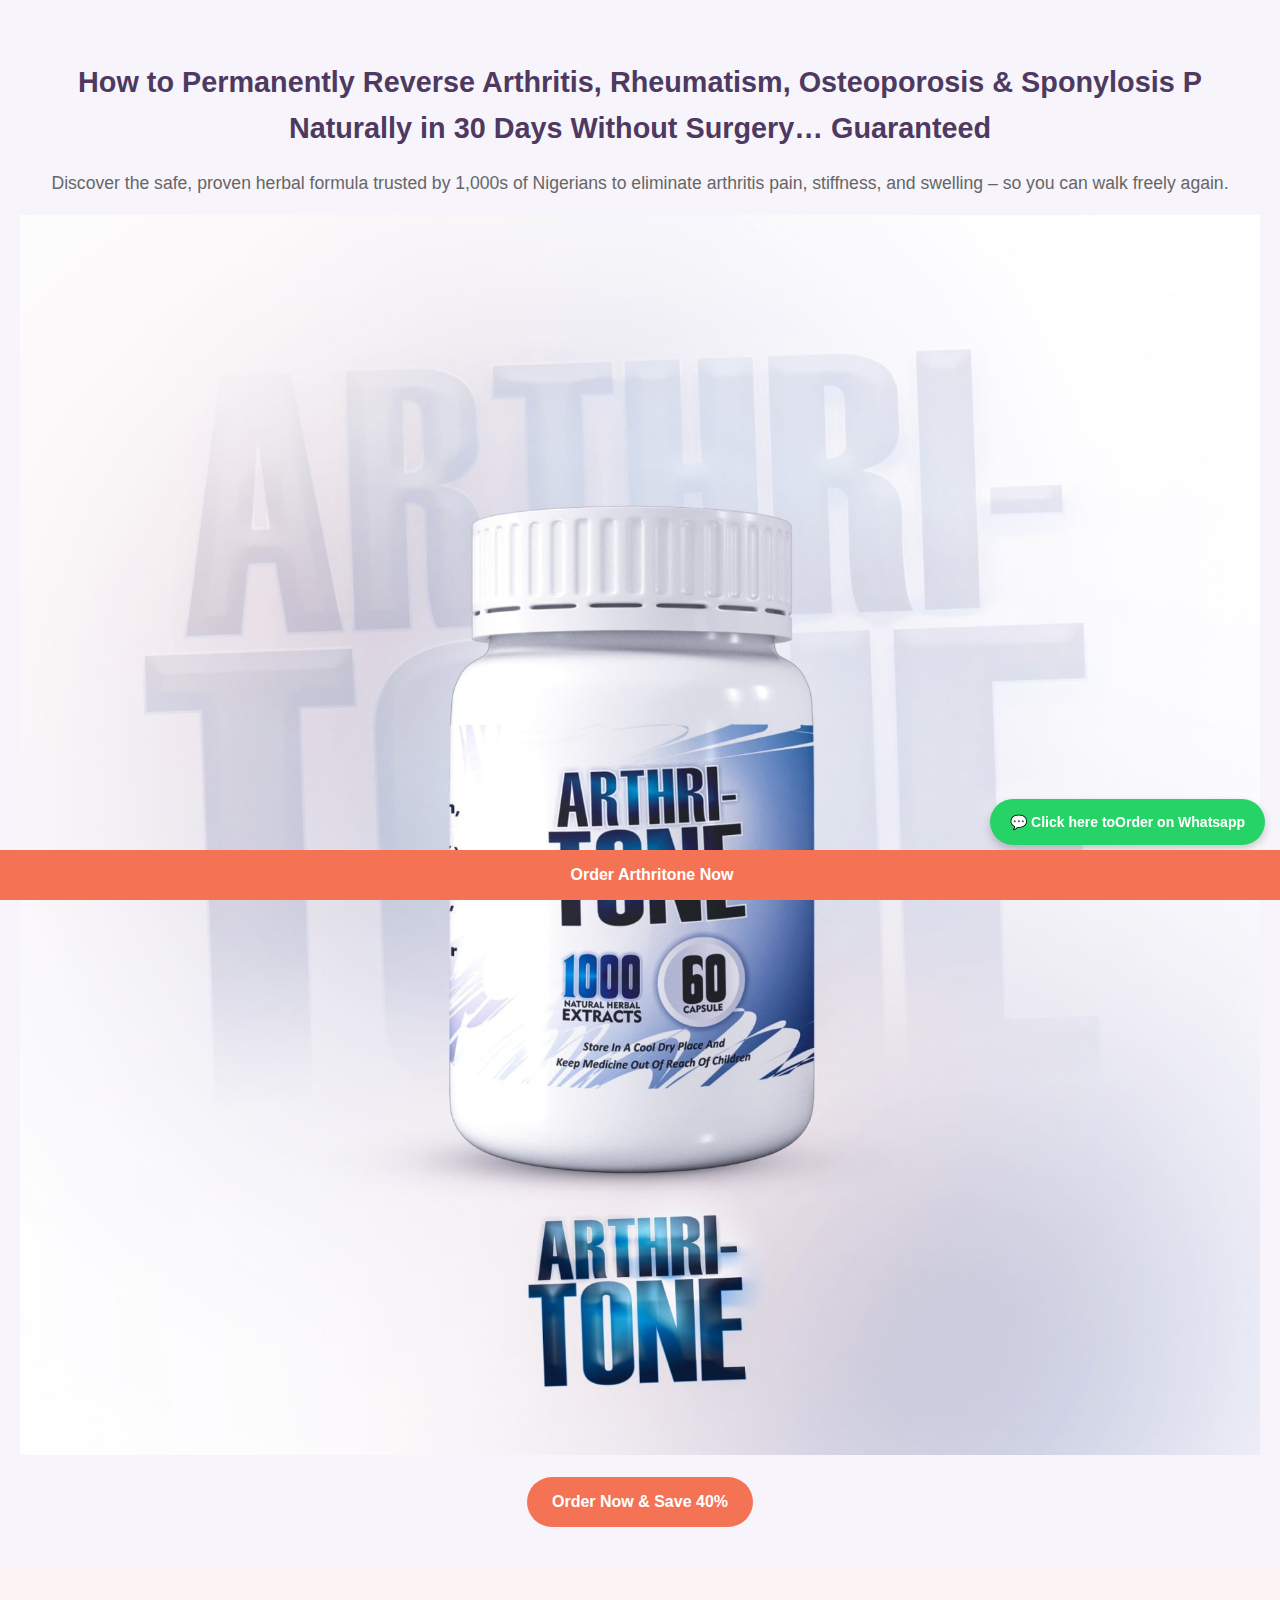
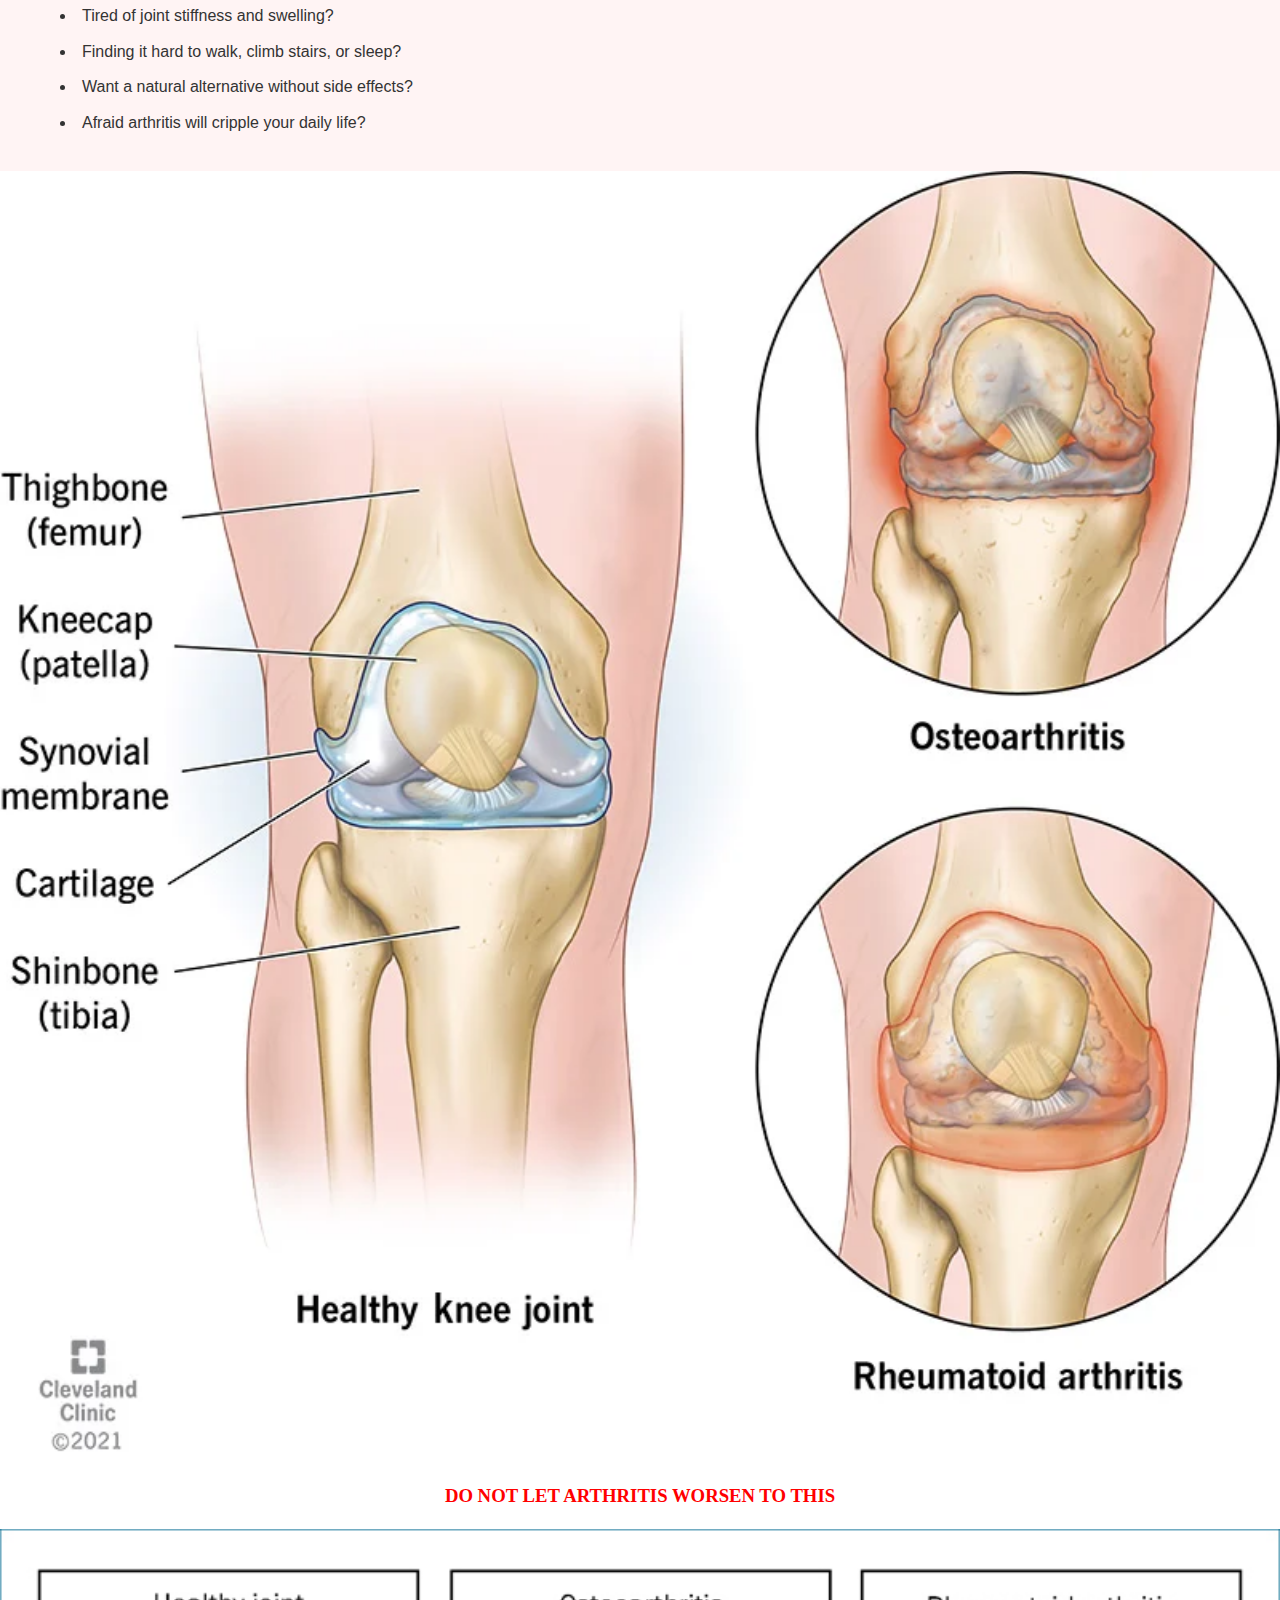
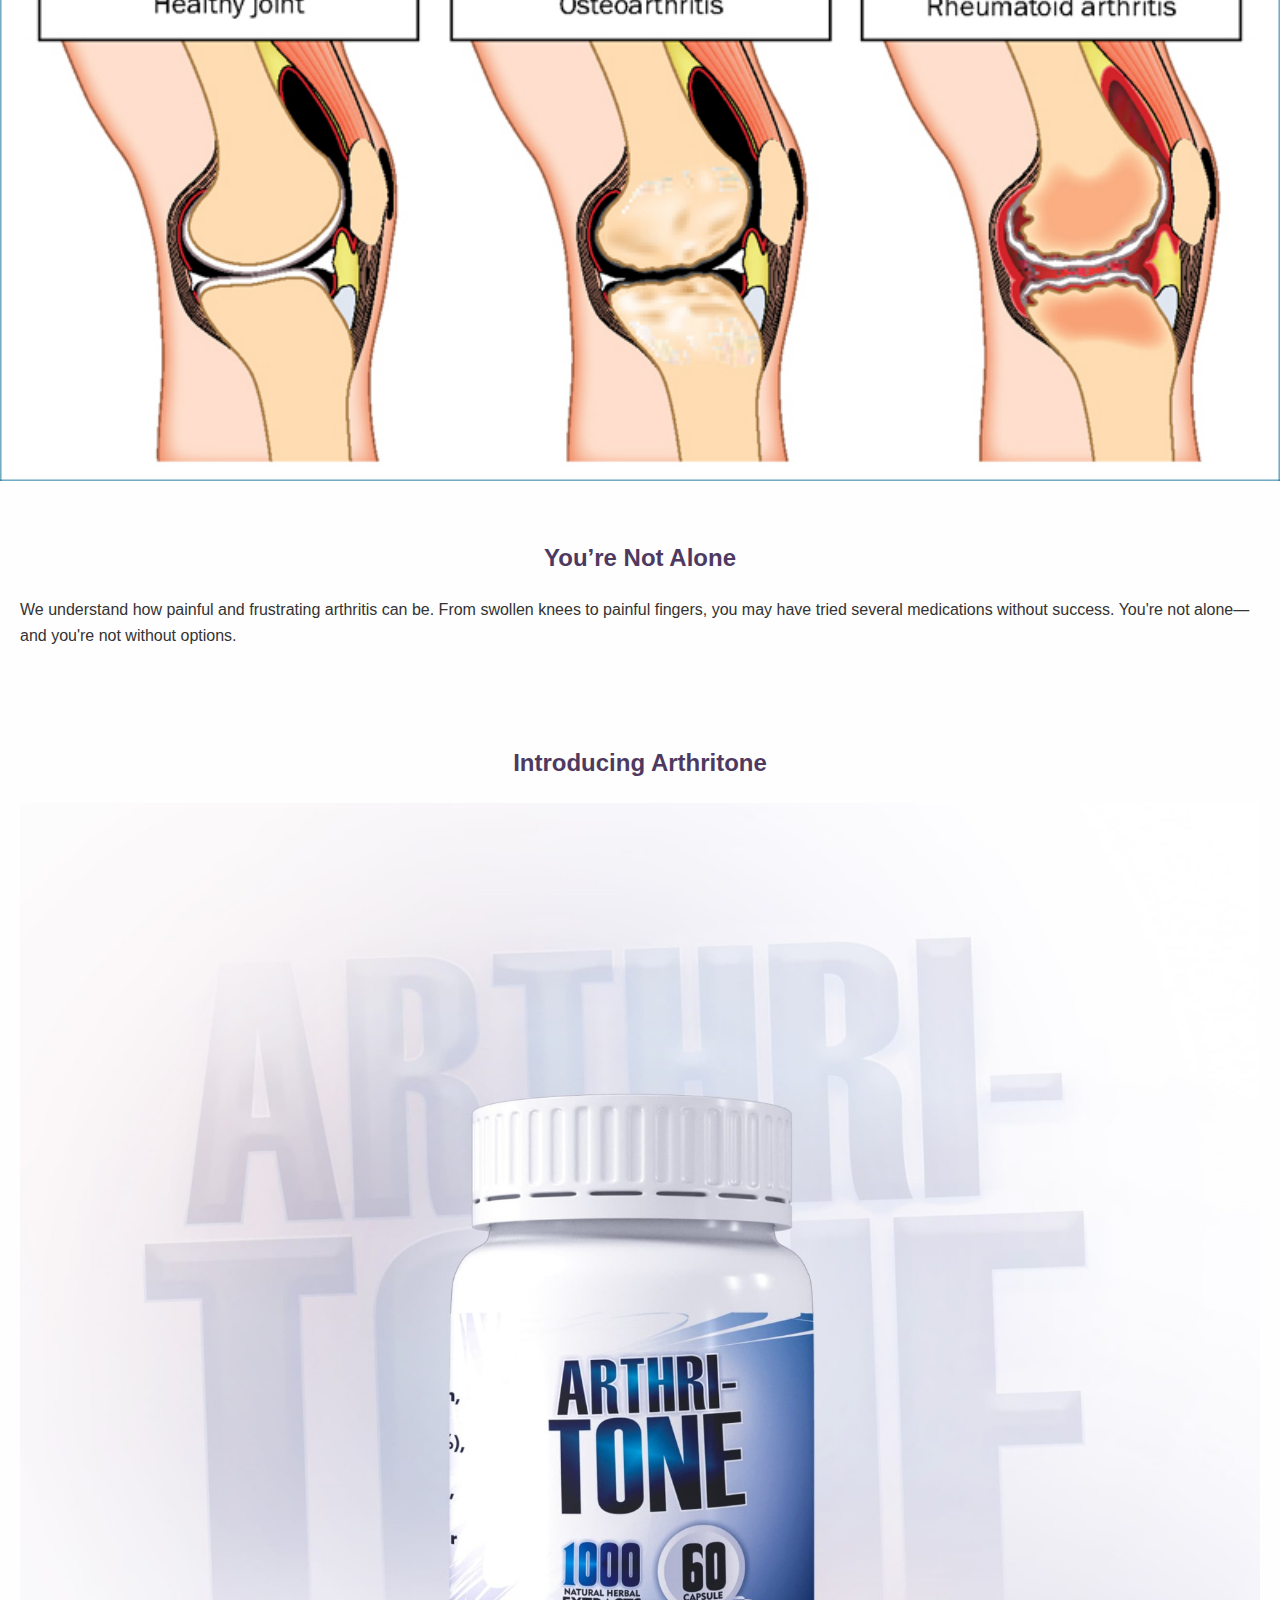
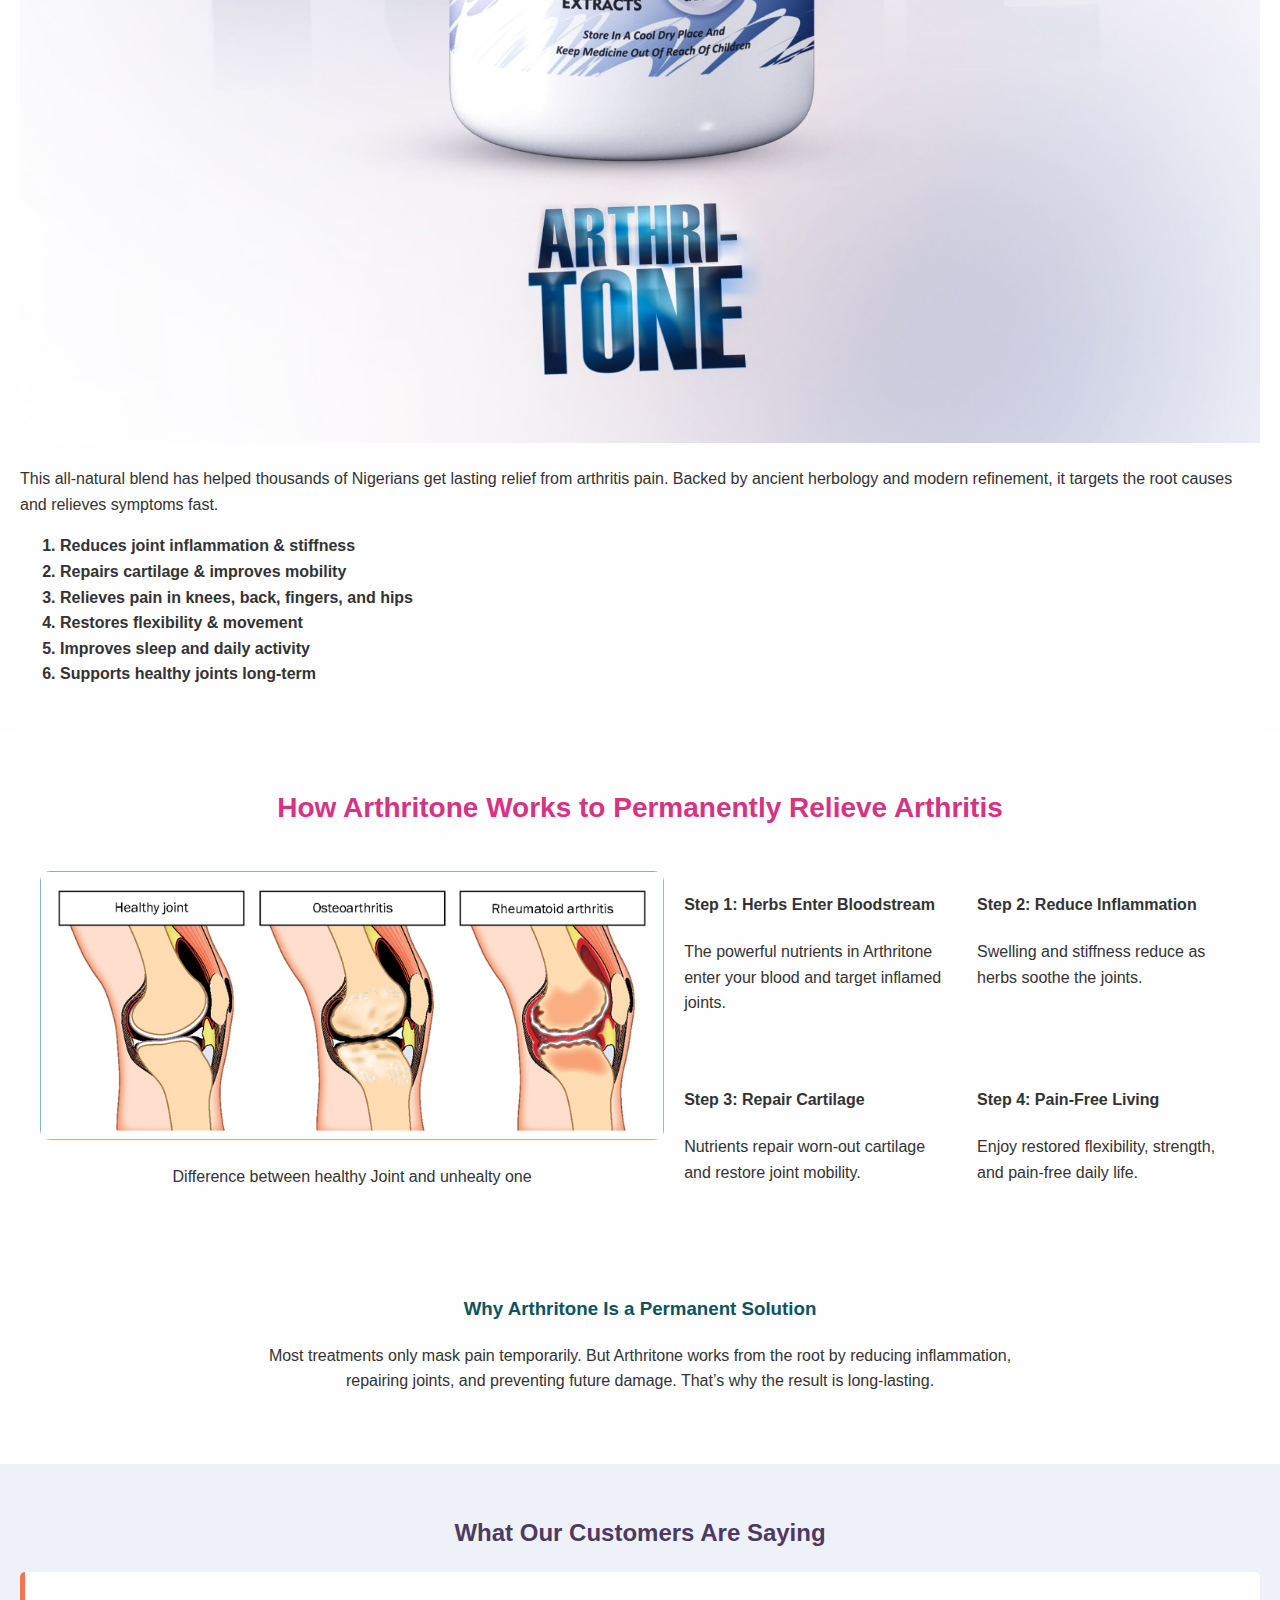
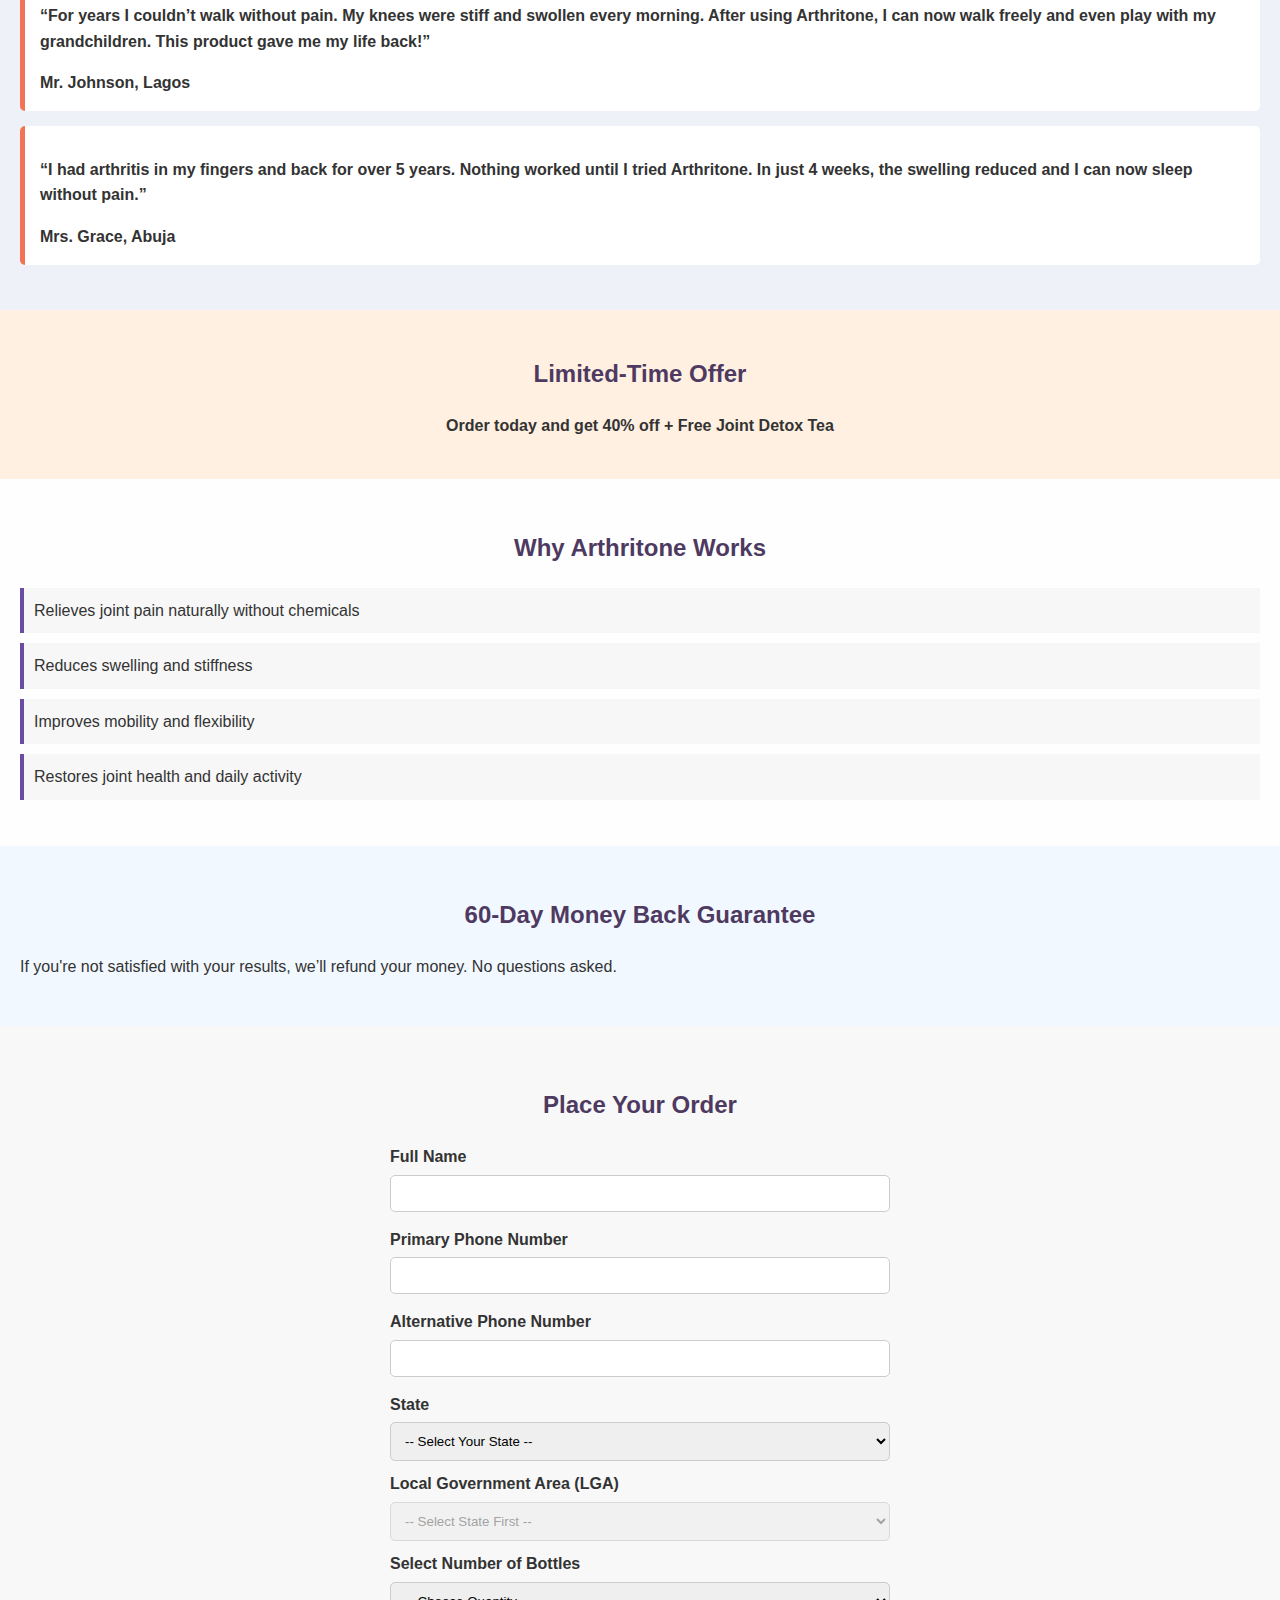
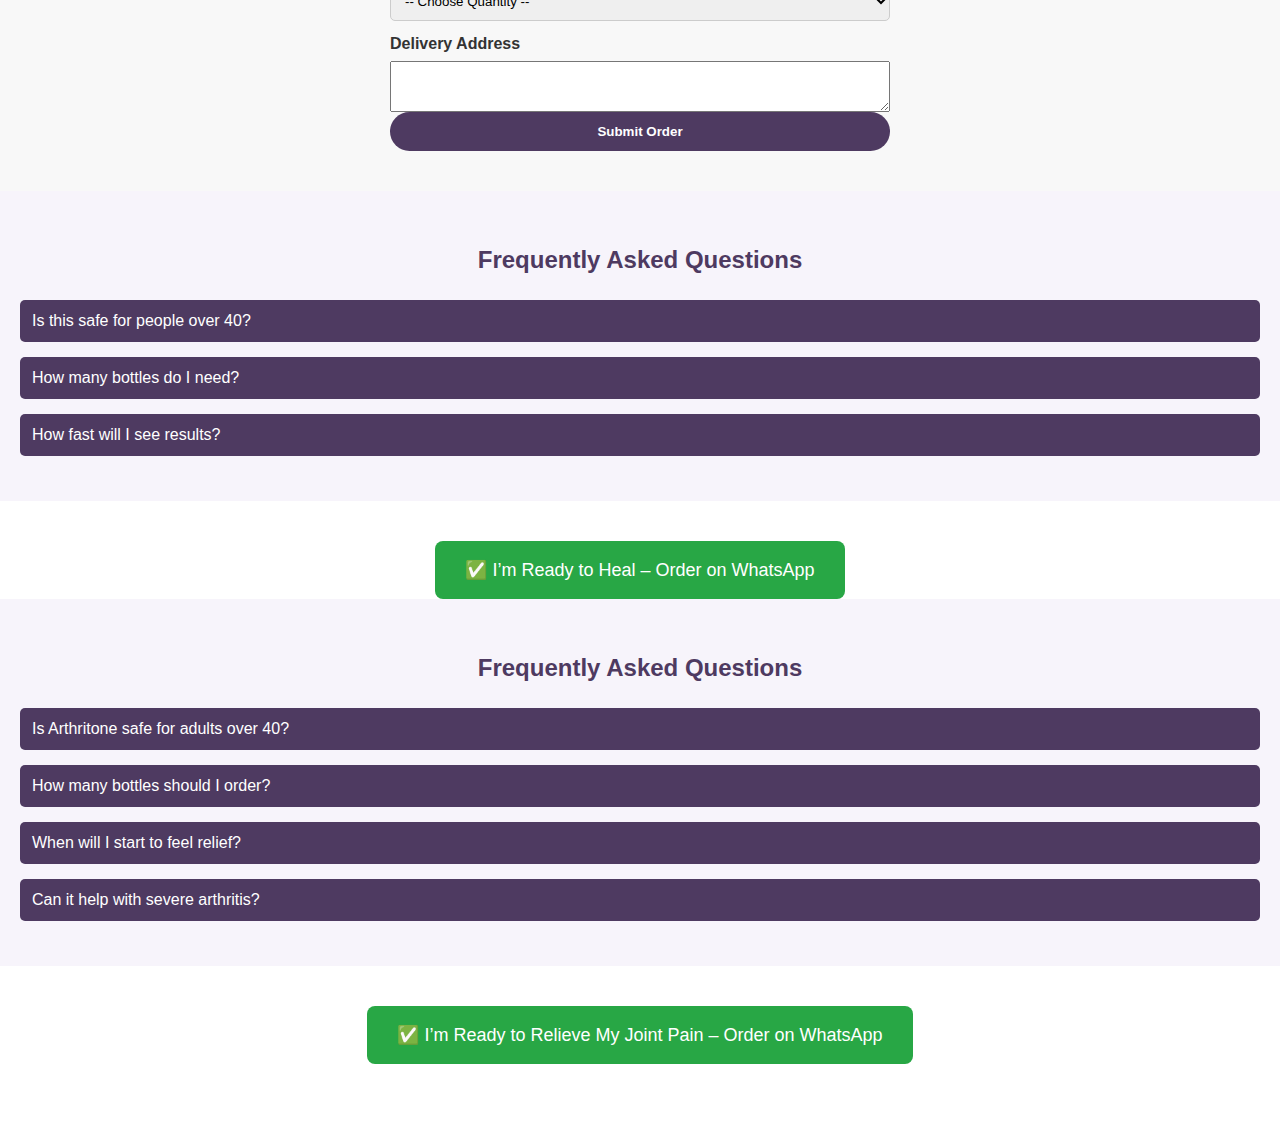
<file: index.html>
<!DOCTYPE html>
<html lang="en">
<head>
  <meta charset="UTF-8" />
  <meta name="viewport" content="width=device-width, initial-scale=1.0" />
  <link rel="stylesheet" href="style.css">
  <title>Arthritone – Natural Relief for Arthritis Pain</title>
  <!-- Google tag (gtag.js) -->
<script async src="https://www.googletagmanager.com/gtag/js?id=AW-17675039672"></script>
<script>
  window.dataLayer = window.dataLayer || [];
  function gtag(){dataLayer.push(arguments);}
  gtag('js', new Date());

  gtag('config', 'AW-17675039672');
</script>
</head>

<a href="https://api.whatsapp.com/send?phone=2349037925799&text=Hi%20Dr.%20Micheal,%20I%20want%20to%20order%20Arthritone." class="chat-banner" target="_blank">
  💬 Click here to <strong> Order on Whatsapp</strong>
</a>

<body>
  <!-- Sticky CTA Button (Mobile) -->
  <div id="sticky-cta">
    <a href="#order-form">Order Arthritone Now</a>
  </div>

  <!-- Hero Section -->
  <header class="hero">
    <h1>How to Permanently Reverse Arthritis, Rheumatism, Osteoporosis & Sponylosis P Naturally in 30 Days Without Surgery… Guaranteed</h1>
    <p>Discover the safe, proven herbal formula trusted by 1,000s of Nigerians to eliminate arthritis pain, stiffness, and swelling – so you can walk freely again.</p>
    <img src="img/atis.jpg"/>
    <a href="#order-form" class="cta-button">Order Now & Save 40%</a>
  </header>

  <!-- Intrigue Bullets -->
  <section class="bullets">
    <ul>
      <li>Tired of joint stiffness and swelling?</li>
      <li>Finding it hard to walk, climb stairs, or sleep?</li>
      <li>Want a natural alternative without side effects?</li>
      <li>Afraid arthritis will cripple your daily life?</li>
    </ul>
  </section>

  <img class="jpeg" src="img/atis.webp"/>
  <h3 class="definition"><center>DO NOT LET ARTHRITIS WORSEN TO THIS</center></h3>
  <img src="img/arthridownload.jpg">

  <!-- The Problem -->
  <section class="problem">
    <h2>You’re Not Alone</h2>
    <p>We understand how painful and frustrating arthritis can be. From swollen knees to painful fingers, you may have tried several medications without success. You're not alone—and you're not without options.</p>
  </section>

  <!-- The Solution -->
  <section class="solution">
    <h2>Introducing Arthritone</h2>
    <img src="img/atis.jpg"/>
    <p>This all-natural blend has helped thousands of Nigerians get lasting relief from arthritis pain. Backed by ancient herbology and modern refinement, it targets the root causes and relieves symptoms fast.</p>
    <b>
      <ol>
        <li>Reduces joint inflammation & stiffness</li>
        <li>Repairs cartilage & improves mobility</li>
        <li>Relieves pain in knees, back, fingers, and hips</li>
        <li>Restores flexibility & movement</li>
        <li>Improves sleep and daily activity</li>
        <li>Supports healthy joints long-term</li>
      </ol>
    </b>
  </section>

  <section class="fibroid-section" style="font-family: Arial, sans-serif; background: #fefefe; padding: 30px 20px; max-width: 1200px; margin: auto;">
    <h2 style="text-align: center; font-size: 28px; margin-bottom: 40px; color: #d63384;">
      How Arthritone Works to Permanently Relieve Arthritis
    </h2>

    <!-- Before & After Image -->
    <div style="display: flex; flex-wrap: wrap; justify-content: center; margin-bottom: 40px; gap: 20px;">
      <div style="flex: 1; min-width: 280px;">
        <img src="img/arthridownload.jpg" alt="Before Treatment" style="width: 100%; border-radius: 10px;">
        <p style="text-align: center;">Difference between healthy Joint and unhealty one</p>
      </div>

    <!-- Step by Step Panel -->
    <div style="display: grid; grid-template-columns: repeat(auto-fit, minmax(250px, 1fr)); gap: 30px;">
      <div>
        <h4>Step 1: Herbs Enter Bloodstream</h4>
        <p>The powerful nutrients in Arthritone enter your blood and target inflamed joints.</p>
      </div>
      <div>
        <h4>Step 2: Reduce Inflammation</h4>
        <p>Swelling and stiffness reduce as herbs soothe the joints.</p>
      </div>
      <div>
        <h4>Step 3: Repair Cartilage</h4>
        <p>Nutrients repair worn-out cartilage and restore joint mobility.</p>
      </div>
      <div>
        <h4>Step 4: Pain-Free Living</h4>
        <p>Enjoy restored flexibility, strength, and pain-free daily life.</p>
      </div>
    </div>

    <!-- Root Cause Comparison -->
    <div style="margin-top: 50px; text-align: center;">
      <h3 style="color: #0c5460;">Why Arthritone Is a Permanent Solution</h3>
      <p style="max-width: 800px; margin: auto;">Most treatments only mask pain temporarily. But Arthritone works from the root by reducing inflammation, repairing joints, and preventing future damage. That’s why the result is long-lasting.</p>
    </div>
  </section>

  <!-- Testimonials -->
  <section class="testimonials">
    <h2>What Our Customers Are Saying</h2>
    <div class="testimonial">
      <p><b>“For years I couldn’t walk without pain. My knees were stiff and swollen every morning. After using Arthritone, I can now walk freely and even play with my grandchildren. This product gave me my life back!”</b></p>
      <strong>Mr. Johnson, Lagos</strong>
    </div>
    <div class="testimonial">
      <p><b>“I had arthritis in my fingers and back for over 5 years. Nothing worked until I tried Arthritone. In just 4 weeks, the swelling reduced and I can now sleep without pain.”</b></p>
      <strong>Mrs. Grace, Abuja</strong>
    </div>
  </section>

  <!-- Offer + Countdown -->
  <section class="offer">
    <h2>Limited-Time Offer</h2>
    <p>Order today and get <strong>40% off</strong> + Free Joint Detox Tea</p>
    <div id="countdown"></div>
  </section>

  <!-- Product Benefits -->
  <section class="benefits">
    <h2>Why Arthritone Works</h2>
    <ul>
      <li>Relieves joint pain naturally without chemicals</li>
      <li>Reduces swelling and stiffness</li>
      <li>Improves mobility and flexibility</li>
      <li>Restores joint health and daily activity</li>
    </ul>
  </section>

  <!-- Guarantee -->
  <section class="guarantee">
    <h2>60-Day Money Back Guarantee</h2>
    <p>If you're not satisfied with your results, we’ll refund your money. No questions asked.</p>
  </section>

  <!-- Order Form -->
  <section class="form" id="order-form">
    <h2>Place Your Order</h2>
    <form action="https://formspree.io/f/xldbzjzw" method="POST">
      <label for="name">Full Name</label>
      <input type="text" name="name" id="name" required />

      <label for="phone">Primary Phone Number</label>
      <input type="tel" name="phone" id="phone" required />

      <label for="alt-phone">Alternative Phone Number</label>
      <input type="tel" name="alt-phone" id="alt-phone" />

      <label for="state">State</label>
      <select name="state" id="state" required style="width: 100%; padding: 10px; margin-bottom: 10px;">
        <option value="">-- Select Your State --</option>
      </select>

      <label for="lga">Local Government Area (LGA)</label>
      <select name="lga" id="lga" required style="width: 100%; padding: 10px; margin-bottom: 10px;" disabled>
        <option value="">-- Select State First --</option>
      </select>

      <label for="quantity">Select Number of Bottles</label>
      <select name="quantity" id="quantity" required style="width: 100%; padding: 10px; margin-bottom: 10px;">
        <option value="">-- Choose Quantity --</option>
        <option value="1 Bottle of Arthritone - ₦25,000">1 Bottle - ₦25,000</option>
        <option value="2 Bottles of Arthritone - ₦45,000">2 Bottles - ₦45,000</option>
        <option value="3 Bottles of Arthritone - ₦60,000">3 Bottles - ₦60,000</option>
      </select>

      <label for="address">Delivery Address</label>
      <textarea name="address" id="address" rows="3" required></textarea>

      <button type="submit">Submit Order</button>
    </form>
  </section>

  <!-- FAQ -->
  <section class="faq">
    <h2>Frequently Asked Questions</h2>
    <div class="faq-item">
      <button class="faq-question">Is this safe for people over 40?</button>
      <div class="faq-answer">Yes. Arthritone is natural and safe with no known side effects.</div>
    </div>
    <div class="faq-item">
      <button class="faq-question">How many bottles do I need?</button>
      <div class="faq-answer">We recommend 2–3 bottles for best results depending on the severity of your arthritis.</div>
    </div>
    <div class="faq-item">
      <button class="faq-question">How fast will I see results?</button>
      <div class="faq-answer">Most people notice relief in 2–3 weeks, with significant results in 1–2 months.</div>
    </div>
  </section>

  <!-- Call to Action -->
  <div style="text-align: center; margin-top: 40px;">
    <a href="https://wa.me/2349037925799?text=I%20want%20to%20order%20Arthritone" style="display: inline-block; background: #28a745; color: white; padding: 15px 30px; text-decoration: none; border-radius: 8px; font-size: 18px;">✅ I’m Ready to Heal – Order on WhatsApp</a>
  </div>
  <script>
    const stateToLGA = {
     "Abia": ["Aba North", "Aba South", "Arochukwu", "Bende", "Ikwuano", "Isiala Ngwa North", "Isiala Ngwa South", "Isuikwuato", "Obi Ngwa", "Ohafia", "Osisioma", "Ugwunagbo", "Ukwa East", "Ukwa West", "Umuahia North", "Umuahia South", "Umu Nneochi"],
        "Adamawa": ["Demsa", "Fufure", "Ganye", "Gayuk", "Gombi", "Grie", "Hong", "Jada", "Larmurde", "Madagali", "Maiha", "Mayo Belwa", "Michika", "Mubi North", "Mubi South", "Numan", "Shelleng", "Song", "Toungo", "Yola North", "Yola South"],
        "Akwa Ibom": ["Abak", "Eastern Obolo", "Eket", "Esit Eket", "Essien Udim", "Etim Ekpo", "Etinan", "Ibeno", "Ibesikpo Asutan", "Ibiono-Ibom", "Ika", "Ikono", "Ikot Abasi", "Ikot Ekpene", "Ini", "Itu", "Mbo", "Mkpat-Enin", "Nsit-Atai", "Nsit-Ibom", "Nsit-Ubium", "Obot Akara", "Okobo", "Onna", "Oron", "Oruk Anam", "Udung-Uko", "Ukanafun", "Uruan", "Urue-Offong/Oruko", "Uyo"],
        "Anambra": ["Aguata", "Anambra East", "Anambra West", "Anaocha", "Awka North", "Awka South", "Ayamelum", "Dunukofia", "Ekwusigo", "Idemili North", "Idemili South", "Ihiala", "Njikoka", "Nnewi North", "Nnewi South", "Ogbaru", "Onitsha North", "Onitsha South", "Orumba North", "Orumba South", "Oyi"],
        "Bauchi": ["Alkaleri", "Bauchi", "Bogoro", "Damban", "Darazo", "Dass", "Gamawa", "Ganjuwa", "Giade", "Itas/Gadau", "Jama'are", "Katagum", "Kirfi", "Misau", "Ningi", "Shira", "Tafawa Balewa", "Toro", "Warji", "Zaki"],
        "Bayelsa": ["Brass", "Ekeremor", "Kolokuma/Opokuma", "Nembe", "Ogbia", "Sagbama", "Southern Ijaw", "Yenagoa"],
        "Benue": ["Ado", "Agatu", "Apa", "Buruku", "Gboko", "Guma", "Gwer East", "Gwer West", "Katsina-Ala", "Konshisha", "Kwande", "Logo", "Makurdi", "Obi", "Ogbadibo", "Ohimini", "Oju", "Okpokwu", "Oturkpo", "Tarka", "Ukum", "Ushongo", "Vandeikya"],
        "Borno": ["Abadam", "Askira/Uba", "Bama", "Bayo", "Biu", "Chibok", "Damboa", "Dikwa", "Gubio", "Guzamala", "Gwoza", "Hawul", "Jere", "Kaga", "Kala/Balge", "Konduga", "Kukawa", "Kwaya Kusar", "Mafa", "Magumeri", "Maiduguri", "Marte", "Mobbar", "Monguno", "Ngala", "Nganzai", "Shani"],
        "Cross River": ["Abi", "Akamkpa", "Akpabuyo", "Bakassi", "Bekwarra", "Biase", "Boki", "Calabar Municipal", "Calabar South", "Etung", "Ikom", "Obanliku", "Obubra", "Obudu", "Odukpani", "Ogoja", "Yakuur", "Yala"],
        "Delta": ["Aniocha North", "Aniocha South", "Bomadi", "Burutu", "Ethiope East", "Ethiope West", "Ika North East", "Ika South", "Isoko North", "Isoko South", "Ndokwa East", "Ndokwa West", "Okpe", "Oshimili North", "Oshimili South", "Patani", "Sapele", "Udu", "Ughelli North", "Ughelli South", "Ukwuani", "Uvwie", "Warri North", "Warri South", "Warri South West"],
        "Ebonyi": ["Abakaliki", "Afikpo North", "Afikpo South", "Ebonyi", "Ezza North", "Ezza South", "Ikwo", "Ishielu", "Ivo", "Izzi", "Ohaozara", "Ohaukwu", "Onicha"],
        "Edo": ["Akoko-Edo", "Egor", "Esan Central", "Esan North-East", "Esan South-East", "Esan West", "Etsako Central", "Etsako East", "Etsako West", "Igueben", "Ikpoba Okha", "Orhionmwon", "Oredo", "Ovia North-East", "Ovia South-West", "Owan East", "Owan West", "Uhunmwonde"],
        "Ekiti": ["Ado Ekiti", "Efon", "Ekiti East", "Ekiti South-West", "Ekiti West", "Emure", "Gbonyin", "Ido Osi", "Ijero", "Ikere", "Ikole", "Ilejemeje", "Irepodun/Ifelodun", "Ise/Orun", "Moba", "Oye"],
        "Enugu": ["Aninri", "Awgu", "Enugu East", "Enugu North", "Enugu South", "Ezeagu", "Igbo Etiti", "Igbo Eze North", "Igbo Eze South", "Isi Uzo", "Nkanu East", "Nkanu West", "Nsukka", "Oji River", "Udenu", "Udi", "Uzo-Uwani"],
        "FCT": ["Abuja", "Bwari", "Gwagwalada", "Kuje", "Kwali"],
        "Gombe": ["Akko", "Balanga", "Billiri", "Dukku", "Funakaye", "Gombe", "Kaltungo", "Kwami", "Nafada", "Shongom", "Yamaltu/Deba"],
        "Imo": ["Aboh Mbaise", "Ahiazu Mbaise", "Ehime Mbano", "Ezinihitte", "Ideato North", "Ideato South", "Ihitte/Uboma", "Ikeduru", "Isiala Mbano", "Isu", "Mbaitoli", "Ngor Okpala", "Njaba", "Nkwerre", "Nwangele", "Obowo", "Oguta", "Ohaji/Egbema", "Okigwe", "Orlu", "Orsu", "Oru East", "Oru West", "Owerri Municipal", "Owerri North", "Owerri West", "Unuimo"],
        "Jigawa": ["Auyo", "Babura", "Biriniwa", "Birnin Kudu", "Buji", "Dutse", "Gagarawa", "Garki", "Gumel", "Guri", "Gwaram", "Gwiwa", "Hadejia", "Jahun", "Kafin Hausa", "Kazaure", "Kiri Kasama", "Kiyawa", "Kaugama", "Maigatari", "Malam Madori", "Miga", "Ringim", "Roni", "Sule Tankarkar", "Taura", "Yankwashi"],
        "Kaduna": ["Birnin Gwari", "Chikun", "Giwa", "Igabi", "Ikara", "Jaba", "Jema'a", "Kachia", "Kaduna North", "Kaduna South", "Kagarko", "Kajuru", "Kaura", "Kauru", "Kubau", "Kudan", "Lere", "Makarfi", "Sabon Gari", "Sanga", "Soba", "Zangon Kataf", "Zaria"],
        "Kano": ["Ajingi", "Albasu", "Bagwai", "Bebeji", "Bichi", "Bunkure", "Dala", "Dambatta", "Dawakin Kudu", "Dawakin Tofa", "Doguwa", "Fagge", "Gabasawa", "Garko", "Garun Mallam", "Gaya", "Gezawa", "Gwale", "Gwarzo", "Kabo", "Kano Municipal", "Karaye", "Kibiya", "Kiru", "Kumbotso", "Kunchi", "Kura", "Madobi", "Makoda", "Minjibir", "Nasarawa", "Rano", "Rimin Gado", "Rogo", "Shanono", "Sumaila", "Takai", "Tarauni", "Tofa", "Tsanyawa", "Tudun Wada", "Ungogo", "Warawa", "Wudil"],
        "Katsina": ["Bakori", "Batagarawa", "Batsari", "Baure", "Bindawa", "Charanchi", "Dandume", "Danja", "Dan Musa", "Daura", "Dutsi", "Dutsin Ma", "Faskari", "Funtua", "Ingawa", "Jibia", "Kafur", "Kaita", "Kankara", "Kankia", "Katsina", "Kurfi", "Kusada", "Mai'Adua", "Malumfashi", "Mani", "Mashi", "Matazu", "Musawa", "Rimi", "Sabuwa", "Safana", "Sandamu", "Zango"],
        "Kebbi": ["Aleiro", "Arewa Dandi", "Argungu", "Augie", "Bagudo", "Birnin Kebbi", "Bunza", "Dandi", "Fakai", "Gwandu", "Jega", "Kalgo", "Koko/Besse", "Maiyama", "Ngaski", "Sakaba", "Shanga", "Suru", "Wasagu/Danko", "Yauri", "Zuru"],
        "Kogi": ["Adavi", "Ajaokuta", "Ankpa", "Bassa", "Dekina", "Ibaji", "Idah", "Igalamela Odolu", "Ijumu", "Kabba/Bunu", "Kogi", "Lokoja", "Mopa Muro", "Ofu", "Ogori/Magongo", "Okehi", "Okene", "Olamaboro", "Omala", "Yagba East", "Yagba West"],
        "Kwara": ["Asa", "Baruten", "Edu", "Ekiti", "Ifelodun", "Ilorin East", "Ilorin South", "Ilorin West", "Irepodun", "Isin", "Kaiama", "Moro", "Offa", "Oke Ero", "Oyun", "Pategi"],
        "Lagos": ["Agege", "Ajeromi-Ifelodun", "Alimosho", "Amuwo-Odofin", "Apapa", "Badagry", "Epe", "Eti Osa", "Ibeju-Lekki", "Ifako-Ijaiye", "Ikeja", "Ikorodu", "Kosofe", "Lagos Island", "Lagos Mainland", "Mushin", "Ojo", "Oshodi-Isolo", "Shomolu", "Surulere"],
        "Nasarawa": ["Akwanga", "Awe", "Doma", "Karu", "Keana", "Keffi", "Kokona", "Lafia", "Nasarawa", "Nasarawa Egon", "Obi", "Toto", "Wamba"],
        "Niger": ["Agaie", "Agwara", "Bida", "Borgu", "Bosso", "Chanchaga", "Edati", "Gbako", "Gurara", "Katcha", "Kontagora", "Lapai", "Lavun", "Magama", "Mariga", "Mashegu", "Mokwa", "Munya", "Paikoro", "Rafi", "Rijau", "Shiroro", "Suleja", "Tafa", "Wushishi"],
        "Ogun": ["Abeokuta North", "Abeokuta South", "Ado-Odo/Ota", "Egbado North", "Egbado South", "Ewekoro", "Ifo", "Ijebu East", "Ijebu North", "Ijebu North East", "Ijebu Ode", "Ikenne", "Imeko Afon", "Ipokia", "Obafemi Owode", "Odeda", "Odogbolu", "Ogun Waterside", "Remo North", "Shagamu"],
        "Ondo": ["Akoko North-East", "Akoko North-West", "Akoko South-East", "Akoko South-West", "Akure North", "Akure South", "Ese Odo", "Idanre", "Ifedore", "Ilaje", "Ile Oluji/Okeigbo", "Irele", "Odigbo", "Okitipupa", "Ondo East", "Ondo West", "Ose", "Owo"],
        "Osun": ["Aiyedade", "Aiyedire", "Atakunmosa East", "Atakunmosa West", "Boluwaduro", "Boripe", "Ede North", "Ede South", "Egbedore", "Ejigbo", "Ife Central", "Ife East", "Ife North", "Ife South", "Ifedayo", "Ifelodun", "Ila", "Ilesa East", "Ilesa West", "Irepodun", "Irewole", "Isokan", "Iwo", "Obokun", "Odo Otin", "Ola Oluwa", "Olorunda", "Oriade", "Orolu", "Osogbo"],
        "Oyo": ["Afijio", "Akinyele", "Atiba", "Atisbo", "Egbeda", "Ibadan North", "Ibadan North-East", "Ibadan North-West", "Ibadan South-East", "Ibadan South-West", "Ibarapa Central", "Ibarapa East", "Ibarapa North", "Ido", "Irepo", "Iseyin", "Itesiwaju", "Iwajowa", "Kajola", "Lagelu", "Ogbomosho North", "Ogbomosho South", "Ogo Oluwa", "Olorunsogo", "Oluyole", "Ona Ara", "Orelope", "Ori Ire", "Oyo East", "Oyo West", "Saki East", "Saki West", "Surulere"],
        "Plateau": ["Barkin Ladi", "Bassa", "Bokkos", "Jos East", "Jos North", "Jos South", "Kanam", "Kanke", "Langtang North", "Langtang South", "Mangu", "Mikang", "Pankshin", "Qua'an Pan", "Riyom", "Shendam", "Wase"],
        "Rivers": ["Abua/Odual", "Ahoada East", "Ahoada West", "Akuku-Toru", "Andoni", "Asari-Toru", "Bonny", "Degema", "Eleme", "Emuoha", "Etche", "Gokana", "Ikwerre", "Khana", "Obio/Akpor", "Ogba/Egbema/Ndoni", "Ogu/Bolo", "Okrika", "Omuma", "Opobo/Nkoro", "Oyigbo", "Port Harcourt", "Tai"],
        "Sokoto": ["Binji", "Bodinga", "Dange Shuni", "Gada", "Goronyo", "Gudu", "Gwadabawa", "Illela", "Isa", "Kebbe", "Kware", "Rabah", "Sabon Birni", "Shagari", "Silame", "Sokoto North", "Sokoto South", "Tambuwal", "Tangaza", "Tureta", "Wamako", "Wurno", "Yabo"],
        "Taraba": ["Ardo Kola", "Bali", "Donga", "Gashaka", "Gassol", "Ibi", "Jalingo", "Karim Lamido", "Kurmi", "Lau", "Sardauna", "Takum", "Ussa", "Wukari", "Yorro", "Zing"],
        "Yobe": ["Bade", "Bursari", "Damaturu", "Fika", "Fune", "Geidam", "Gujba", "Gulani", "Jakusko", "Karasuwa", "Machina", "Nangere", "Nguru", "Potiskum", "Tarmuwa", "Yunusari", "Yusufari"],
        "Zamfara": ["Anka", "Bakura", "Birnin Magaji/Kiyaw", "Bukkuyum", "Bungudu", "Gummi", "Gusau", "Kaura Namoda", "Maradun", "Maru", "Shinkafi", "Talata Mafara", "Chafe", "Zurmi"]
    };
    
    const stateSelect = document.getElementById('state');
    const lgaSelect = document.getElementById('lga');
    
    // Populate state dropdown
    for (let state in stateToLGA) {
      const option = document.createElement('option');
      option.value = state;
      option.textContent = state;
      stateSelect.appendChild(option);
    }
    
    stateSelect.addEventListener('change', function() {
      const selectedState = this.value;
      lgaSelect.innerHTML = '';
      if (selectedState && stateToLGA[selectedState]) {
        lgaSelect.disabled = false;
        const defaultOption = document.createElement('option');
        defaultOption.value = '';
        defaultOption.textContent = '-- Select LGA --';
        defaultOption.disabled = true;
        defaultOption.selected = true;
        lgaSelect.appendChild(defaultOption);
    
        stateToLGA[selectedState].forEach(lga => {
          const option = document.createElement('option');
          option.value = lga;
          option.textContent = lga;
          lgaSelect.appendChild(option);
        });
      } else {
        lgaSelect.disabled = true;
        const defaultOption = document.createElement('option');
        defaultOption.value = '';
        defaultOption.textContent = '-- Select State First --';
        defaultOption.disabled = true;
        defaultOption.selected = true;
        lgaSelect.appendChild(defaultOption);
      }
    });
    
    document.getElementById("order-form").addEventListener("submit", async function(event) {
      event.preventDefault();
      const form = event.target;
    
      let response = await fetch(form.action, {
        method: form.method,
        body: new FormData(form),
        headers: { 'Accept': 'application/json' }
      });
    
      if (response.ok) {
        // Redirect after successful submission
        window.location.href = "https://arthritisremedy.netlify.app/tubal";
      } else {
        alert("Something went wrong. Please try again.");
      }
    });
    </script>
<section class="faq">
    <h2>Frequently Asked Questions</h2>
  
    <div class="faq-item">
      <button class="faq-question">Is Arthritone safe for adults over 40?</button>
      <div class="faq-answer">Yes. Arthritone is made from natural herbal ingredients, safe for men and women, with no known side effects.</div>
    </div>
  
    <div class="faq-item">
      <button class="faq-question">How many bottles should I order?</button>
      <div class="faq-answer">We recommend 2–3 bottles for best results, depending on the severity of your joint pain and inflammation.</div>
    </div>
  
    <div class="faq-item">
      <button class="faq-question">When will I start to feel relief?</button>
      <div class="faq-answer">Most people notice relief within 2–3 weeks, with deeper joint repair and flexibility improvements in 1–2 months.</div>
    </div>
  
    <div class="faq-item">
      <button class="faq-question">Can it help with severe arthritis?</button>
      <div class="faq-answer">Yes. Many of our users with severe arthritis reported reduced swelling, easier movement, and less pain over time with consistent use.</div>
    </div>
  </section>
  
  <!-- Call to Action -->
  <div style="text-align: center; margin-top: 40px;">
    <a href="https://wa.me/2349037925799?text=I%20want%20to%20order%20Arthritone" style="display: inline-block; background: #28a745; color: white; padding: 15px 30px; text-decoration: none; border-radius: 8px; font-size: 18px;">
      ✅ I’m Ready to Relieve My Joint Pain – Order on WhatsApp
    </a>
  </div>
      
</body>
</html>
</file>
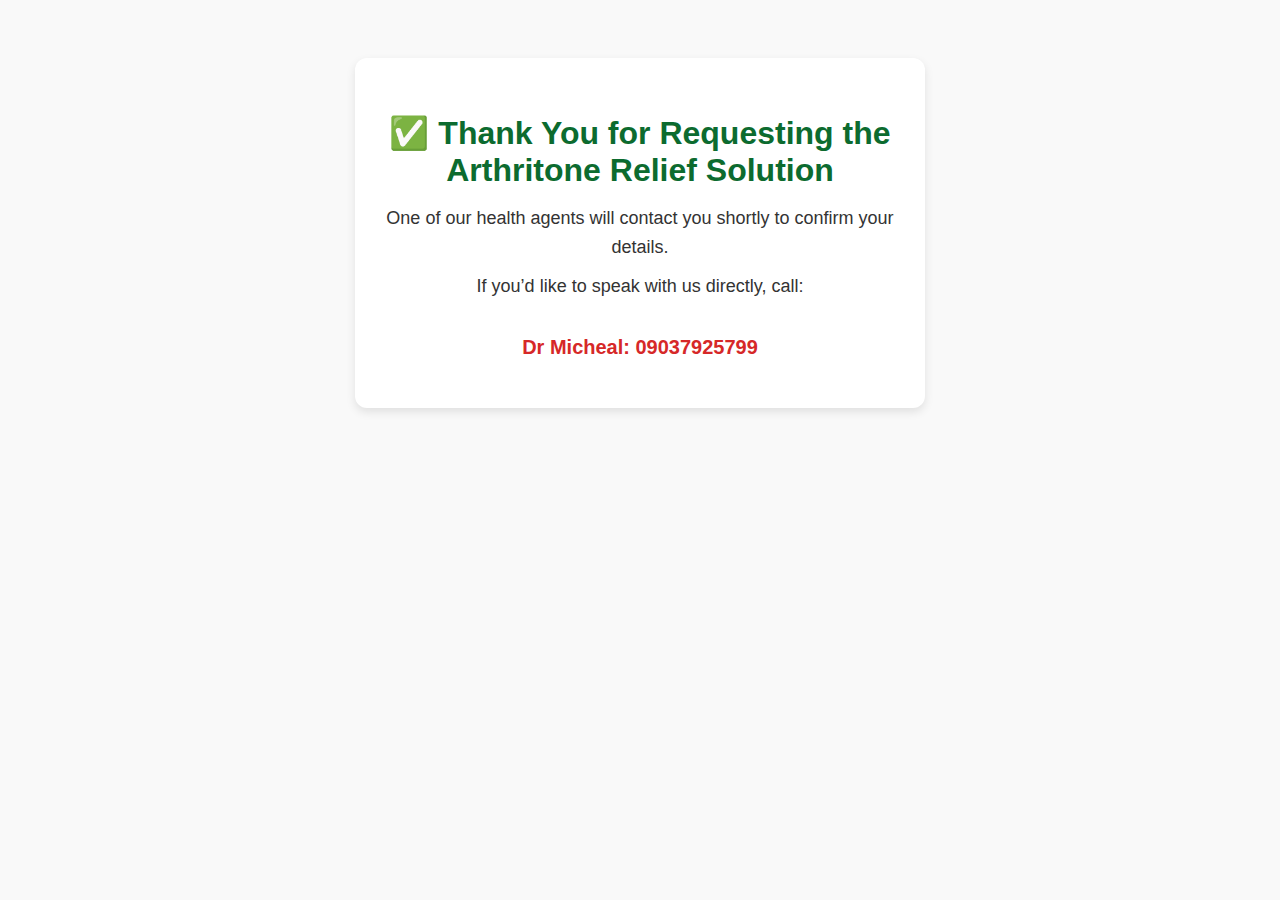
<file: tubal.html>
<!DOCTYPE html>
<html lang="en">
<head>
  <meta charset="UTF-8">
  <meta name="viewport" content="width=device-width, initial-scale=1.0">
  <title>Thank You - Arthritis Relief</title>

  <!-- Global site tag (gtag.js) - Google Ads -->
  <script async src="https://www.googletagmanager.com/gtag/js?id=AW-17086892946"></script>
  <script>
    window.dataLayer = window.dataLayer || [];
    function gtag(){dataLayer.push(arguments);}
    gtag('js', new Date());
    gtag('config', 'AW-17086892946');
  </script>

  <!-- Conversion tracking event -->
  <script>
    gtag('event', 'conversion', {
      'send_to': 'AW-17086892946/6ajfCOeHx54bEJKX1dM_',
      'transaction_id': new Date().getTime().toString(), // auto-generated ID
      'value': 0.00,   // update with order value if needed
      'currency': 'NGN'
    });
  </script>

  <style>
    body {
      font-family: Arial, sans-serif;
      text-align: center;
      background: #f9f9f9;
      color: #333;
      padding: 50px 20px;
    }
    .thank-you-box {
      background: white;
      border-radius: 12px;
      padding: 35px 25px;
      max-width: 520px;
      margin: auto;
      box-shadow: 0 4px 10px rgba(0,0,0,0.1);
    }
    h1 {
      color: #0c6b2f;
      margin-bottom: 15px;
    }
    p {
      font-size: 18px;
      line-height: 1.6;
      margin: 10px 0;
    }
    .phone {
      display: inline-block;
      margin-top: 20px;
      font-weight: bold;
      font-size: 20px;
      color: #d62828;
    }
  </style>
</head>
<body>

  <div class="thank-you-box">
    <h1>✅ Thank You for Requesting the Arthritone Relief Solution</h1>
    <p>One of our health agents will contact you shortly to confirm your details.</p>
    <p>If you’d like to speak with us directly, call:</p>
    <p class="phone">Dr Micheal: 09037925799</p>
  </div>

</body>
</html>
</file>
<file: style.css>
/* Global Styles */
body {
  margin: 0;
  font-family: 'Segoe UI', sans-serif;
  background: #fff;
  color: #333;
  line-height: 1.6;
  padding-bottom: 80px; /* makes room for sticky CTA */
}
 img {
  width: 100%;
  height: auto;
 
  }
h1, h2, h3 {
  text-align: center;
  color: #4e3a61;
}
a {
  text-decoration: none;
}

/* Hero Section */
.hero {
  background: #f7f4fb;
  padding: 40px 20px;
  text-align: center;
}
.hero h1 {
  font-size: 1.8em;
  margin-bottom: 10px;
}
.hero p {
  font-size: 1.1em;
  color: #666;
}
.cta-button {
  display: inline-block;
  margin-top: 15px;
  padding: 12px 25px;
  background: #f47354;
  color: #fff;
  border-radius: 30px;
  font-weight: bold;
  transition: 0.3s;
}
.cta-button:hover {
  background: #e25539;
}

/* Bullet Points */
.bullets {
  padding: 20px;
  background: #fff4f4;
}
.bullets ul {
  list-style: disc inside;
}
.bullets li {
  margin-bottom: 10px;
}

/* Problem Section */
.problem, .solution, .benefits, .guarantee {
  padding: 30px 20px;
  background: #fefefe;
}

/* Testimonials */
.testimonials {
  background: #eef1f7;
  padding: 30px 20px;
}
.testimonial {
  background: #fff;
  border-left: 5px solid #f47354;
  margin-bottom: 15px;
  padding: 15px;
  border-radius: 5px;
}

/* Offer */
.offer {
  background: #fff0e1;
  padding: 25px 20px;
}
.offer p {
  font-weight: bold;
  text-align: center;
}
#countdown {
  text-align: center;
  font-size: 1.4em;
  color: #d72638;
  margin-top: 10px;
}

/* Benefits List */
.benefits ul {
  list-style: none;
  padding: 0;
}
.benefits li {
  margin: 10px 0;
  padding: 10px;
  background: #f7f7f7;
  border-left: 4px solid #6a4ca2;
}

/* Guarantee */
.guarantee {
  background: #f2f8ff;
  color: #333;
}

/* Form Section */
.form {
  padding: 40px 20px;
  background: #f8f8f8;
}
.form form {
  max-width: 500px;
  margin: auto;
  display: flex;
  flex-direction: column;
}
.form label {
  margin-bottom: 5px;
  font-weight: bold;
}
.form input[type="text"],
.form input[type="tel"],
.form select {
  padding: 10px;
  margin-bottom: 15px;
  border: 1px solid #ccc;
  border-radius: 5px;
}
.form input[type="radio"] {
  margin-right: 10px;
}
.form button {
  padding: 12px;
  background: #4e3a61;
  color: #fff;
  font-weight: bold;
  border: none;
  border-radius: 25px;
  cursor: pointer;
  transition: 0.3s;
}
.form button:hover {
  background: #39294d;
}

/* Sticky CTA */
#sticky-cta {
  position: fixed;
  bottom: 0;
  width: 100%;
  background: #f47354;
  text-align: center;
  padding: 12px;
  z-index: 999;
}
#sticky-cta a {
  color: white;
  font-size: 1em;
  font-weight: bold;
}

/* Footer */
footer {
  background: #4e3a61;
  color: #fff;
  text-align: center;
  padding: 20px;}
  .definition{font-family: 'Arvo', serif;
    color:red; }
    .bph{font-size:1.5em;
    padding:3px;
    margin:6px
    }
  .chat-banner {
    position: fixed;
    bottom: 55px;
    right: 15px;
    background-color: #25D366;
    color: white;
    font-weight: bold;
    padding: 12px 20px;
    border-radius: 25px;
    box-shadow: 0 4px 8px rgba(0,0,0,0.2);
    font-size: 14px;
    z-index: 999;
    display: flex;
    align-items: center;
    transition: background 0.3s ease;
  }
  .chat-banner:hover {
    background-color: #1ebc5a;
  }
  #visual-testimonials {
  padding: 2rem 1rem;
  background-color: #f9f9f9;
  text-align: center;
}

#visual-testimonials h2 {
  margin-bottom: 1.5rem;
  color: #333;
}

.testimonial-gallery {
  display: grid;
  grid-template-columns: repeat(auto-fit, minmax(250px, 1fr));
  gap: 1rem;
}

.testimonial-item {
  background-color: #fff;
  border-radius: 8px;
  overflow: hidden;
  box-shadow: 0 2px 8px rgba(0, 0, 0, 0.1);
}

.testimonial-item img {
  width: 100%;
  height: auto;
  display: block;
}

.faq {
  padding: 30px 20px;
  background: #f7f4fb;
}
.faq h2 {
  margin-bottom: 20px;
}
.faq-item {
  margin-bottom: 15px;
}
.faq-question {
  background: #4e3a61;
  color: white;
  border: none;
  padding: 12px;
  width: 100%;
  font-size: 1em;
  text-align: left;
  cursor: pointer;
  border-radius: 5px;
}
.faq-answer {
  max-height: 0;
  overflow: hidden;
  transition: max-height 0.4s ease;
  background: #fff;
  padding: 0 12px;
  border-left: 4px solid #f47354;
}
.faq-item.active .faq-answer {
  max-height: 200px;
  padding: 10px 12px;
}

/* Comments Section */
.comments-section {
    background: #fff;
    padding: 30px 20px;
    margin-top: 40px;
  }
  
  .comments-section h2 {
    margin-bottom: 20px;
    font-size: 24px;
    color: #333;
  }
  
  .comment, .reply {
    display: flex;
    align-items: flex-start;
    margin-bottom: 20px;
  }
  
  .avatar {
    width: 40px;
    height: 40px;
    border-radius: 50%;
    margin-right: 10px;
  }
  
  .reply .avatar {
    width: 35px;
    height: 35px;
  }
  
  .comment-content {
    background: #f2f2f2;
    padding: 10px 15px;
    border-radius: 10px;
    width: 100%;
  }
  
  .comment-actions {
    font-size: 12px;
    color: #777;
    margin-top: 5px;
  }
  
  .comment-actions span {
    margin-right: 10px;
    cursor: pointer;
  }
  
  .reply {
    margin-left: 50px;
    margin-top: 10px;
  }
  /* Larger image shown inside a nested comment reply */
  .reply-photo {
    margin-top: 10px;
    width: 100%;
    max-width: 300px;
    border-radius: 10px;
    display: block;
  }
  
  .write-comment {
    display: flex;
    align-items: center;
    margin-top: 30px;
    gap: 10px;
  }
  
  .write-comment input {
    flex: 1;
    padding: 10px 15px;
    border: 1px solid #ccc;
    border-radius: 20px;
    background: #f2f2f2;
  }
  
  .write-comment button {
    padding: 10px 15px;
    border: none;
    border-radius: 20px;
    background: #ff5c5c;
    color: white;
    font-weight: bold;
    cursor: pointer;
  }
  
  .toast {
    display: none;
    background-color: #4caf50;
    color: white;
    padding: 8px 15px;
    border-radius: 5px;
    margin-top: 10px;
    text-align: center;
    animation: fadeOut 3s forwards;
  }
  
  @keyframes fadeOut {
    0% { opacity: 1; }
    80% { opacity: 1; }
    100% { opacity: 0; display: none; }
  }
  #fake-order-popup {
    position: fixed;
    top: 10px;
    right: 20px;
    background-color: #003366;
    color: #fff;
    padding: 0.8rem 1rem;
    border-radius: 5px;
    box-shadow: 0 2px 6px rgba(0,0,0,0.2);
    z-index: 998;
    opacity: 0;
    transition: opacity 0.5s ease;
    font-size: 0.95rem;
  }
</file>
